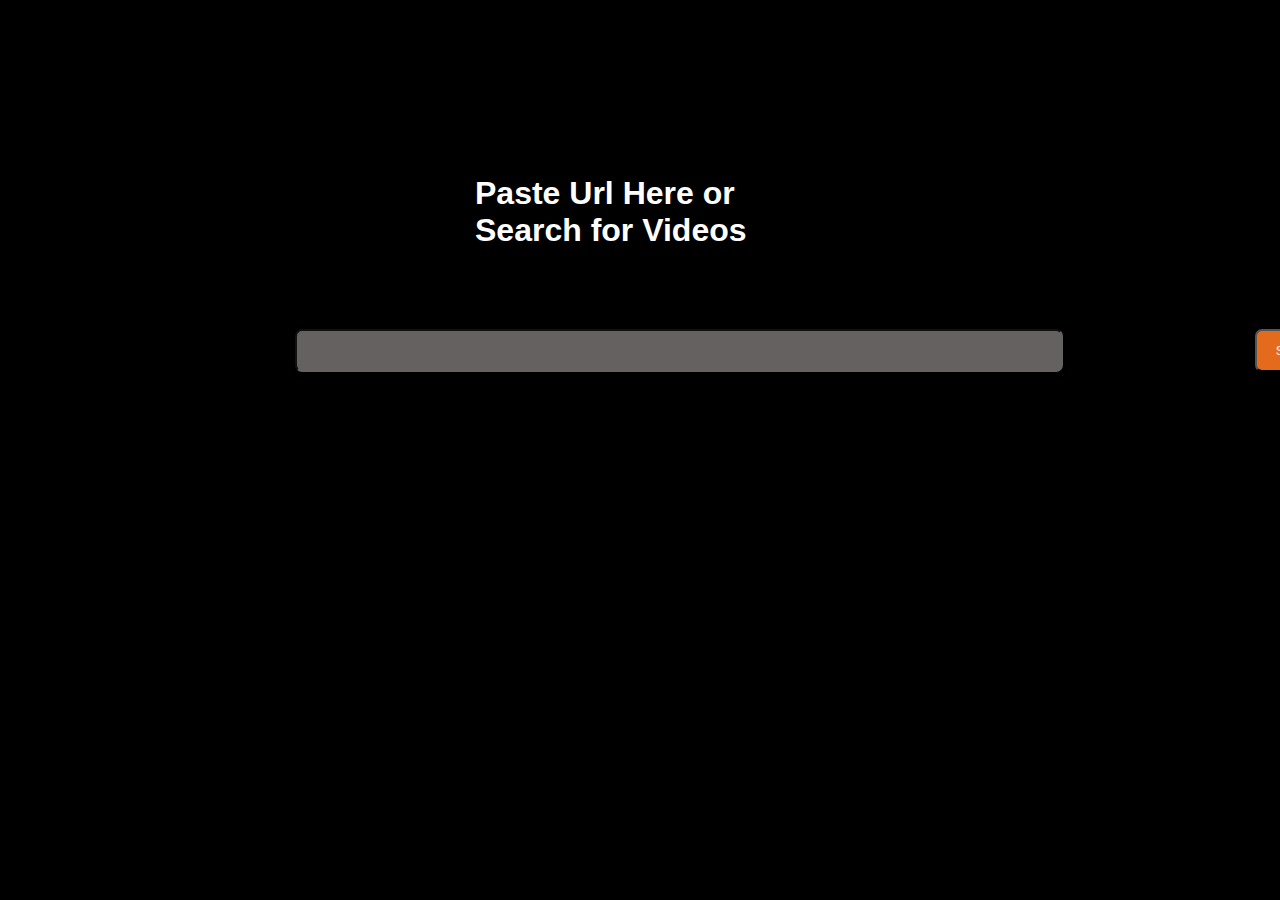
<file: templateFiles/index.html>
<!DOCTYPE html>
<html lang="en">
 
<head>
    <meta charset="UTF-8">
    <meta http-equiv="X-UA-Compatible" content="IE=edge">
    <meta name="viewport" content="width=device-width, initial-scale=1.0">
    <title>Youtube Caption Generator</title>
</head>
 
<body>
    <div class="container">
        <h1 class="text-center mt-5">
            Paste Url Here or Search for Videos
        </h1>
        <form action="/download_video" method="post">
            <div class="form-group1">
                <input type="text" class="form-control" name="url" id="search">
            </div>
            <div class="form-group2">
                <input type="submit" class="btn btn-danger" value="Search Videos">
              </div>
        </form>
        <div class="row">
            <div class="col-md-12">
                <div id="videos">
 
                </div>
            </div>
        </div>
    </div>
</body>
<style>

  html {
  scroll-behavior: smooth;

}
*{
  margin: 0;
  padding: 0;
background-color: black;
}

.container{
  color: #fff;
        font-family: 'Nunito', sans-serif;
        text-decoration: none;
        margin: 175px 475px;
        font-weight: 700px;
        font-size: 23;
        align-items: left;
        max-width: 630px;
}

input[type=text]{
  width: 60%;
  padding: 12px 2px;
  margin: 80px -180px;
  box-sizing: border-box;
  background-color: #666161;
  border-radius: 7px;
  color: #f1f1f1;
  font-family: 'Nunito',sans-serif ;
  border-color: #666161;
  position:absolute;
}
input[type=submit]
{
  width: 10%;
  padding: 12px 2px;
  margin: 80px 780px;
  box-sizing: border-box;
  background-color: #e36b1b;
  border-radius: 7px;
  color: #f1f1f1;
  font-family: 'Nunito',sans-serif ;
  position:absolute;
}
.row{
  padding: 12px 5 px;
  margin: 223px 10px 23px 43px;
}

</style>
</html>
</file>
